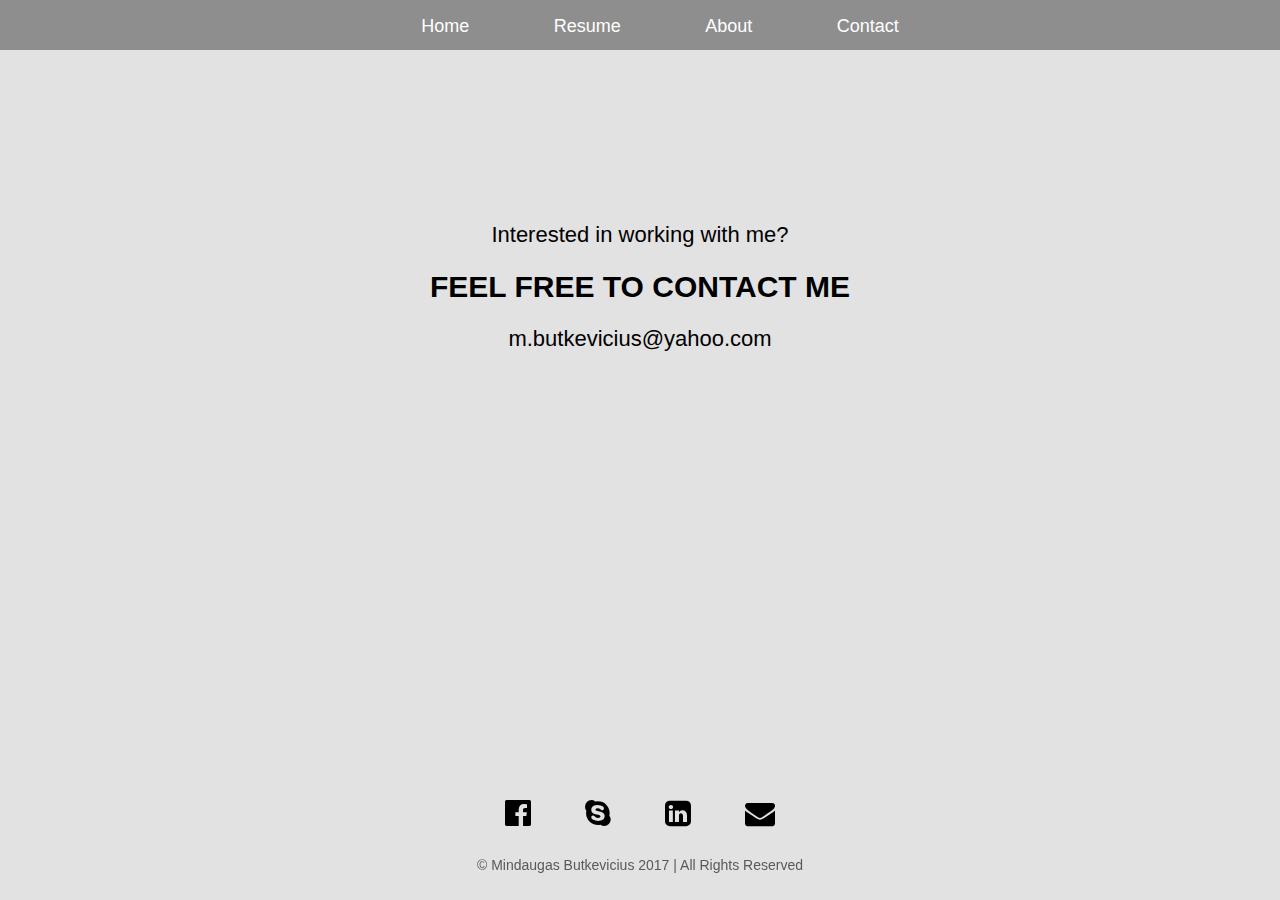
<file: Contact.html>
<!DOCTYPE html>
<html>
<head>
	<title>Mindaugas B. / Web Developer</title>
	<link rel="stylesheet" type="text/css" href="main.css">
	<link rel="stylesheet" href="https://cdnjs.cloudflare.com/ajax/libs/font-awesome/4.7.0/css/font-awesome.min.css">
</head>
<body>
	<div id="navbar">
		<nav>
			<ul>
				<li>
					<a href="index.html">Home</a>
					<a href="Resume.html">Resume</a>
					<a href="About.html">About</a>
					<a href="Contact.html">Contact</a>
				</li>
			</ul>
		</nav>
	</div>
	<div id="main">
		<p>Interested in working with me?</p>
		<h1>FEEL FREE TO CONTACT ME</h1>
		<p id="mail">m.butkevicius@yahoo.com</p>
	</div>
<div id="linkai">
		<a href="https://www.facebook.com/Mindaugus5"><i class="fa fa-facebook-official" aria-hidden="true" style="font-size: 30px;"></i></a>
		<a href="skype:mindaugazzzzz2545"><i class="fa fa-skype" aria-hidden="true" style="font-size: 30px;"></i></a>
		<a href="https://www.linkedin.com/in/m-butkevicius-front-end/"><i class="fa fa-linkedin-square" aria-hidden="true" style="font-size: 30px;"></i></a>
		<a href="mailto:m.butkevicius@yahoo.com?subject=Resume inquiry"><i class="fa fa-envelope" aria-hidden="true" style="font-size: 30px;"></i></a>
	</div>
	<div class="footer">
		© Mindaugas Butkevicius 2017 | All Rights Reserved
	</div>
</body>
</html>
</file>
<file: main.css>
body {
	margin: 0;
	padding: 0;
	background-color: #e2e2e2;
}
#navbar {
	display: inline-block;
	background-color: #8e8e8e;
	margin: 0;
	padding: 0;
	width: 100%;
	height: 50px;
	font-family: "Open Sans", sans-serif;
}

ul li {
	list-style: none;
	margin: 0;
	padding: 0;
	text-align: center;

}

ul li a {
	text-decoration: none;
	margin: 0 40px;
	padding: 0;
	color: white;
	font-size: 18px;

}

a:hover {
	color: black;
}
/* i virsu copy ////////////////////////////////////////////////////////// */

.hi {
	text-align: center;
	margin: 200px 0 0 0;
	font-size: 45px;
	font-family: "Open Sans", sans-serif;
}

#front {
	text-align: center;
	font-family: "Open Sans", sans-serif;
	font-size: 25px;
	margin: 20px;

}

#linkai {
	position: fixed;
	display: inline-block;
	width: 100%;
	bottom: 8%;
	text-align: center;
}
#linkai a {
	margin: 25px;
	text-decoration: none;
	text-align: center;

}
a { 
	color: black; 
}
a:visited { 
	color: black; 
}
a:hover { 
	color: white; 
}
/* RESUME ///////////////////  */
object {
	position: fixed;
	margin: auto;
	width: 80%;
	height: 85%;
	left: 10%;
	text-align: center;
	margin-bottom: 0;
}
/* ABOUT /////////////////////// */
#is-me {
	display: block;
	margin: auto;
	width: 50%;

}
#is-me p {
		font-size: 20px;
		font-family: "Open Sans", sans-serif;
		text-align: center;
}
img {
	display: block;
	margin: auto;
	margin-top: 50px;
	border-radius: 50%;
	width: 40%;
	height: 40%;
}

/* CONTACT ///////////////////////////////*/
#main {
	position: relative;
	top: 150px;
	font-family: "Open Sans", sans-serif;
	text-align: center;
}
div p {
	font-size: 22px;
}
h1 {
	font-size: 30px;
}

/* i apacia copy /////////////////////////////////////////////////////////////// */
.footer {
	display: block;
    position: fixed;

    bottom:3%;
	color: #595959;
	font-size: 14px;
	font-family: "Open Sans", sans-serif;
	width: 100%;
	text-align: center;
	margin: auto;
	margin-top: 50%;
}
.footer-resume {
	position:fixed;
	width: 100%;
    height:20px;
    bottom:1%;
	text-align: center;
    margin-bottom:0px;
	color: #595959;
	font-size: 14px;
	font-family: "Open Sans", sans-serif;
}
</file>
